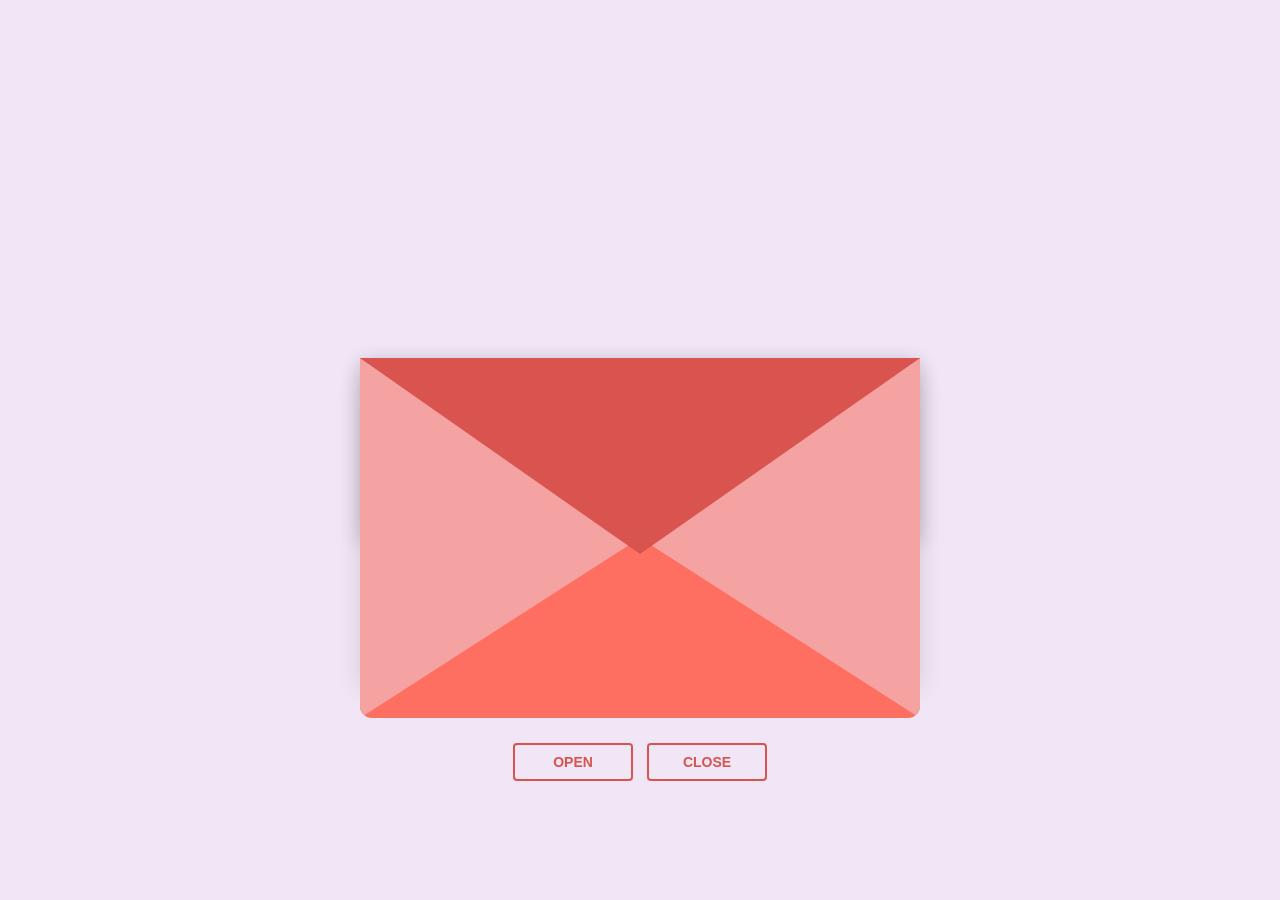
<file: index.html>
<!doctype html>
<html lang="en">
  <head>
    <meta charset="UTF-8" />
    <title>For-Navya</title>
    <link rel="preconnect" href="https://fonts.googleapis.com" />
    <link rel="preconnect" href="https://fonts.gstatic.com" crossorigin />
    <link
      href="https://fonts.googleapis.com/css2?family=Dancing+Script:wght@400..700&display=swap"
      rel="stylesheet"
    />
    <link rel="stylesheet" href="love letter 2.css" />
  </head>
  <body>
    <!-- tiktok meowish -->
    <div class="envlope-wrapper">
      <div id="envelope" class="close">
        <div class="front flap"></div>
        <div class="front pocket"></div>
        <div class="letter">
          <div class="words line1">Hey Navya..!!</div>
          <div class="words line2">
            I don’t know why I keep thinking about you and trying every chance
            to express my feelings, even though you don’t know me. Maybe this is
            my last way of sharing what I feel.
          </div>
          <div class="words line3">
            I know you might be wondering who this is. But somehow, you are
            always in my thoughts. I remember your little angry face that’s the
            part that scares me a bit and your sweet smile that can easily
            replace that anger. I also notice the simple white and black dresses
            you wear. You look beautiful in them.
          </div>
          <div class="words line4">
            I know I don’t have the courage to speak to you directly right now,
            but before I leave college, I will definitely gather the courage to
            talk to you at least once.
          </div>

          <div class="words line5">
            I’ll stop for now… but don’t be surprised if I say hi again someday.
          </div>
        </div>
        <div class="hearts">
          <div class="heart a1"></div>
          <div class="heart a2"></div>
          <div class="heart a3"></div>
          <div class="heart a4"></div>
          <div class="heart a5"></div>
        </div>
      </div>
    </div>
    <div class="reset">
      <button id="open">Open</button>
      <button id="reset">Close</button>
    </div>
    <div></div>

    <script src="https://cdnjs.cloudflare.com/ajax/libs/jquery/3.5.1/jquery.min.js"></script>
    <script src="love letter 2.js"></script>
  </body>
</html>
</file>
<file: love letter 2.css>
#envelope {
  position: relative;
  width: 560px;
  height: 180px;
  border-bottom-left-radius: 6px;
  border-bottom-right-radius: 6px;
  margin: 0 auto;
  top: 250px;
  background-color: #d9534f; /* Warm romantic red */
  box-shadow: 0 4px 20px rgba(0, 0, 0, 0.2);
}

.front {
  position: absolute;
  width: 0;
  height: 0;
  z-index: 3;
}

.flap {
  border-left: 280px solid transparent;
  border-right: 280px solid transparent;
  border-bottom: 164px solid transparent;
  /* a little smaller */
  border-top: 196px solid #d9534f; /* Same romantic red */
  /* a little larger */
  transform-origin: top;
  pointer-events: none;
}

.pocket {
  border-left: 280px solid #f5a3a2; /* Soft pinkish red for the pocket */
  border-right: 280px solid #f5a3a2;
  border-bottom: 180px solid #ff6f61; /* Lighter romantic red */
  border-top: 180px solid transparent;
  border-bottom-left-radius: 12px;
  border-bottom-right-radius: 12px;
}

.letter {
  position: relative;
  background-color: #fff;
  width: 560px;
  margin-left: auto;
  margin-right: auto;
  height: 310px;
  top: 10%;
  border-radius: 6px;
  box-shadow: 0 2px 26px rgba(0, 0, 0, 0.12);
  font-family: "Dancing Script", cursive;
}

.letter:after {
  content: "";
  position: absolute;
  top: 0;
  bottom: 0;
  left: 0;
  right: 0;
}

.words {
  position: absolute;
  left: 30px;
  right: 30px; /* this stretches to both edges */
  width: auto;
}

.words.line1 {
  top: 10px;
  font-size: 0.8rem;
  width: 17%;
  height: 8%;
  font-size: 0.9rem;
  background-color: #ffc1d6;

  border-radius: 9px;
}

.words.line2 {
  top: 35px;
  text-align: center;
  font-size: 1.1rem;
  background-color: #ffc1d6;
  border-radius: 9px;
}

.words.line3 {
  top: 115px;
  font-size: 1.1rem;
  text-align: center;
  background-color: #ffc1d6;
  border-radius: 9px;
}

.words.line4 {
  top: 220px;
  font-size: 1.1rem;
  text-align: center;
  background-color: #ffc1d6;
  border-radius: 9px;
}
.words.line5 {
  top: 280px;
  font-size: 1.1rem;
  text-align: center;

  background-color: #ffc1d6;
  border-radius: 9px;
}

.open .flap {
  transform: rotateX(180deg);
  transition:
    transform 0.4s ease,
    z-index 0.6s;
  z-index: 1;
}

.close .flap {
  transform: rotateX(0deg);
  transition:
    transform 0.4s 0.6s ease,
    z-index 1s;
  z-index: 5;
}

.close .letter {
  transform: translateY(0px);
  transition:
    transform 0.4s ease,
    z-index 1s;
  z-index: 1;
}

.open .letter {
  transform: translateY(-310px);
  transition:
    transform 0.4s 0.6s ease,
    z-index 0.6s;
  z-index: 2;
}

.hearts {
  position: absolute;
  top: 90px;
  left: 0;
  right: 0;
  z-index: 2;
}

.heart {
  position: absolute;
  bottom: 0;
  right: 10%;
  pointer-events: none;
}

.heart:before,
.heart:after {
  position: absolute;
  content: "";
  left: 50px;
  top: 0;
  width: 50px;
  height: 80px;
  background: #e60073; /* Deep romantic pink */
  border-radius: 50px 50px 0 0;
  transform: rotate(-45deg);
  transform-origin: 0 100%;
  pointer-events: none;
}

.heart:after {
  left: 0;
  transform: rotate(45deg);
  transform-origin: 100% 100%;
}

.close .heart {
  opacity: 0;
  -webkit-animation: none;
  animation: none;
}

.a1 {
  left: 20%;
  transform: scale(0.6);
  opacity: 1;
  -webkit-animation:
    slideUp 4s linear 1,
    sideSway 2s ease-in-out 4 alternate;
  -moz-animation:
    slideUp 4s linear 1,
    sideSway 2s ease-in-out 4 alternate;
  -webkit-animation-fill-mode: forwards;
  animation-fill-mode: forwards;
  -webkit-animation-delay: 0.7s;
  animation-delay: 0.7s;
}

.a2 {
  left: 55%;
  transform: scale(1);
  opacity: 1;
  -webkit-animation:
    slideUp 5s linear 1,
    sideSway 4s ease-in-out 2 alternate;
  -moz-animation:
    slideUp 5s linear 1,
    sideSway 4s ease-in-out 2 alternate;
  -webkit-animation-fill-mode: forwards;
  animation-fill-mode: forwards;
  -webkit-animation-delay: 0.7s;
  animation-delay: 0.7s;
}

.a3 {
  left: 10%;
  transform: scale(0.8);
  opacity: 1;
  -webkit-animation:
    slideUp 7s linear 1,
    sideSway 2s ease-in-out 6 alternate;
  -moz-animation:
    slideUp 7s linear 1,
    sideSway 2s ease-in-out 6 alternate;
  -webkit-animation-fill-mode: forwards;
  animation-fill-mode: forwards;
  -webkit-animation-delay: 0.7s;
  animation-delay: 0.7s;
}
.a4 {
  left: 10%;
  transform: scale(0.8);
  opacity: 1;
  -webkit-animation:
    slideUp 7s linear 1,
    sideSway 2s ease-in-out 6 alternate;
  -moz-animation:
    slideUp 7s linear 1,
    sideSway 2s ease-in-out 6 alternate;
  -webkit-animation-fill-mode: forwards;
  animation-fill-mode: forwards;
  -webkit-animation-delay: 0.7s;
  animation-delay: 0.7s;
}
.a5 {
  left: 10%;
  transform: scale(0.8);
  opacity: 1;
  -webkit-animation:
    slideUp 7s linear 1,
    sideSway 2s ease-in-out 6 alternate;
  -moz-animation:
    slideUp 7s linear 1,
    sideSway 2s ease-in-out 6 alternate;
  -webkit-animation-fill-mode: forwards;
  animation-fill-mode: forwards;
  -webkit-animation-delay: 0.7s;
  animation-delay: 0.7s;
}
@media (max-width: 400px) {
  #envelope {
    width: 95%;
    height: 400px;
    margin: 0 auto !important;
    top: 60px;
  }
}

@-webkit-keyframes slideUp {
  0% {
    top: 0;
  }
  100% {
    top: -600px;
  }
}
@keyframes slideUp {
  0% {
    top: 0;
  }
  100% {
    top: -600px;
  }
}
@-webkit-keyframes sideSway {
  0% {
    margin-left: 0px;
  }
  100% {
    margin-left: 50px;
  }
}
@keyframes sideSway {
  0% {
    margin-left: 0px;
  }
  100% {
    margin-left: 50px;
  }
}
body {
  background-color: #f0e6f6; /* Soft lavender for a romantic, dreamy feel */
  padding-bottom: 100px;
  padding-top: 100px;
}

.envlope-wrapper {
  height: 480px;
}

.reset {
  text-align: center;
  margin-top: 150px;
}

.reset button {
  font-weight: 800;
  font-style: normal;
  transition: all 0.1s linear;
  -webkit-appearance: none;
  background-color: transparent;
  border: solid 2px #d9534f;
  border-radius: 4px;
  color: #d9534f;
  display: inline-block;
  font-size: 14px;
  text-transform: uppercase;
  margin: 5px;
  padding: 10px;
  line-height: 1em;
  text-decoration: none;
  min-width: 120px;
  cursor: pointer;
}

.reset button:hover {
  background-color: #d9534f;
  color: #fff;
}
</file>
